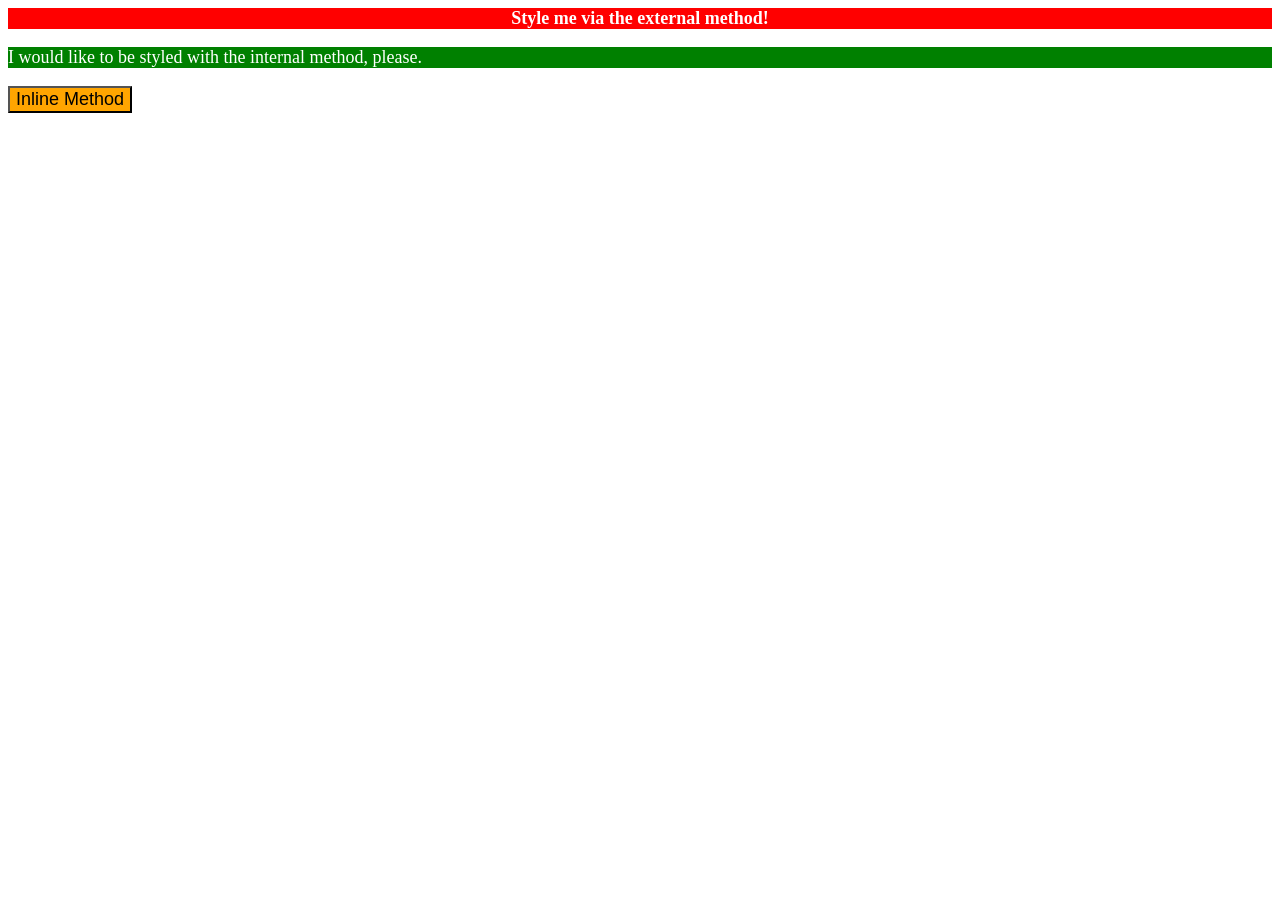
<file: foundations/intro-to-css/01-css-methods/index.html>
<!DOCTYPE html>
<html lang="en">
  <head>
    <link rel="stylesheet" href="styles.css">
    <style>
      p   {
        background-color: green;
        color: white;
        font-size: 18px;
      }
    </style>
    <meta charset="UTF-8">
    <meta http-equiv="X-UA-Compatible" content="IE=edge">
    <meta name="viewport" content="width=device-width, initial-scale=1.0">
    <title>Methods for Adding CSS</title>
  </head>
  <body>
    <div>Style me via the external method!</div>
    <p>I would like to be styled with the internal method, please.</p>
    <button style="background-color: orange; font-size: 18px;">Inline Method</button>
  </body>
</html>
</file>
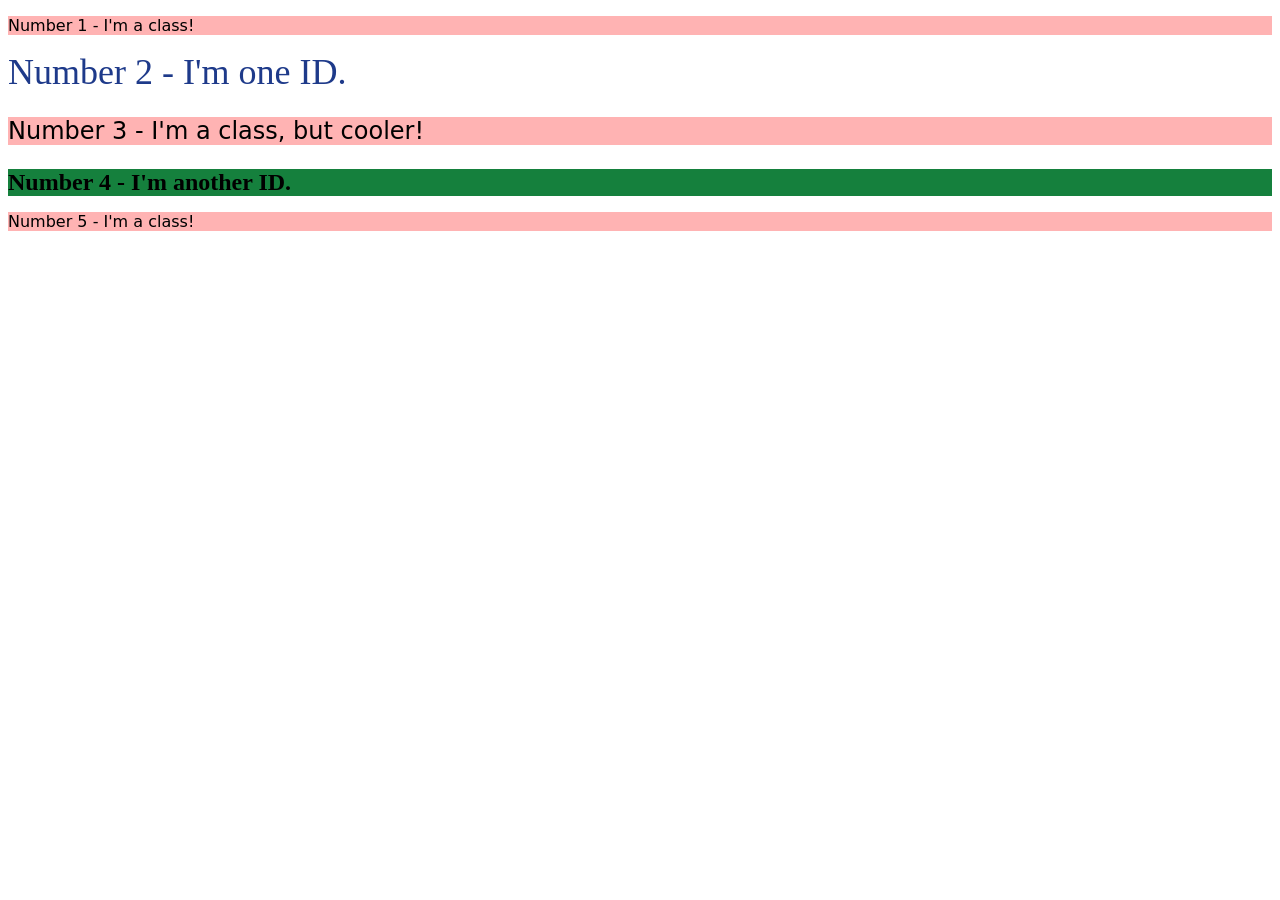
<file: foundations/intro-to-css/02-class-id-selectors/index.html>
<!DOCTYPE html>
<html lang="en">
  <head>
    <meta charset="UTF-8">
    <meta http-equiv="X-UA-Compatible" content="IE=edge">
    <meta name="viewport" content="width=device-width, initial-scale=1.0">
    <title>Class and ID Selectors</title>
    <link rel="stylesheet" href="style.css">
  </head>
  <body>
    <p>Number 1 - I'm a class!</p>
    <div id="one">Number 2 - I'm one ID.</div>
    <p class="cool">Number 3 - I'm a class, but cooler!</p>
    <div id="four">Number 4 - I'm another ID.</div>
    <p>Number 5 - I'm a class!</p>
  </body>
</html>
</file>
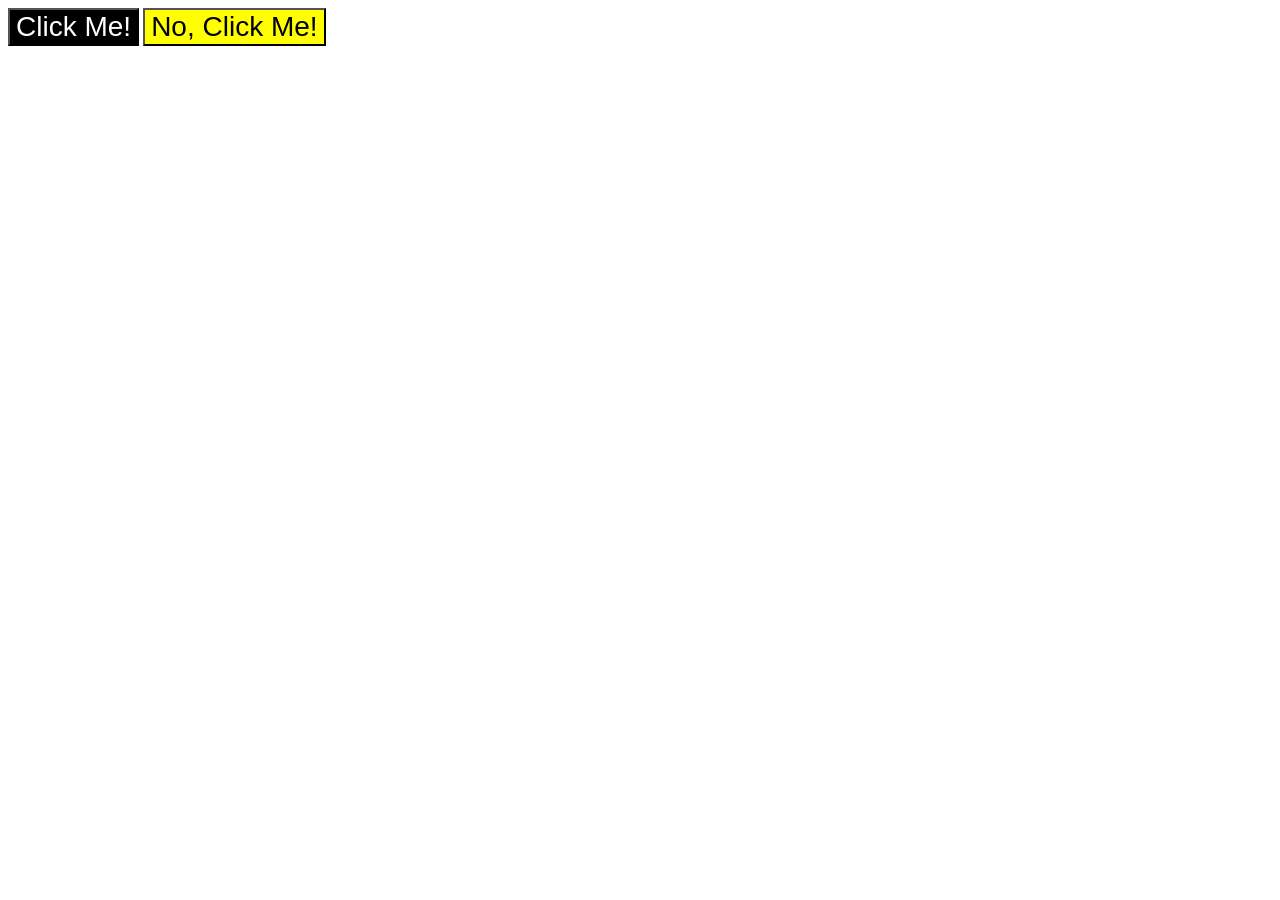
<file: foundations/intro-to-css/03-grouping-selectors/index.html>
<!DOCTYPE html>
<html lang="en">
  <head>
    <meta charset="UTF-8">
    <meta http-equiv="X-UA-Compatible" content="IE=edge">
    <meta name="viewport" content="width=device-width, initial-scale=1.0">
    <title>Grouping Selectors</title>
    <link rel="stylesheet" href="style.css">
  </head>
  <body>
    <button class="white">Click Me!</button>
    <button class="black">No, Click Me!</button>
  </body>
</html>
</file>
<file: foundations/intro-to-css/01-css-methods/styles.css>
div {
  color: white;
  background-color: red;
  font-size: 18px;
  text-align: center;
  font-weight: bold;
}
</file>
<file: foundations/intro-to-css/02-class-id-selectors/style.css>
p   {
    background-color: #FFB3B3;
    font-family: Verdana, "DejaVu Sans", sans-serif; 

  }

#one {
    color: #1E3A8A;
    font-size: 36px;
  }

.cool {
    font-size: 24px;

  }

#four  {
    background-color: #15803D;
    font-size: 24px;
    font-weight: bold;

  }
</file>
<file: foundations/intro-to-css/03-grouping-selectors/style.css>
.white {
    background-color: black;
    color: white;
}

.black { 
    background-color: yellow; 
    color: black; 
}

.black, .white {
    font-size: 28px;
    font-family: Helvetica, "Times New Roman", sans-serif; 

}
</file>
